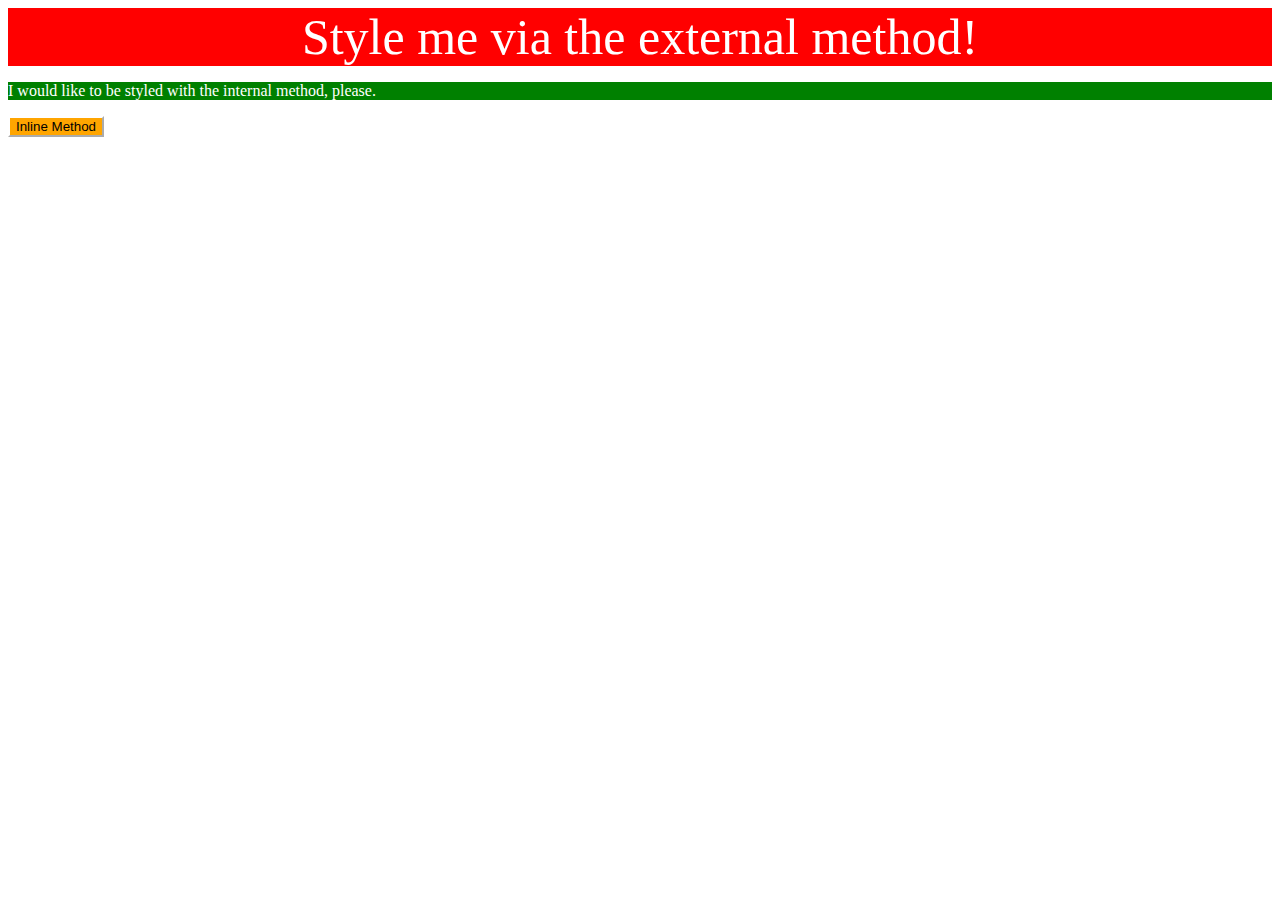
<file: foundations/intro-to-css/01-css-methods/index.html>
<!DOCTYPE html>
<html lang="en">
  <head>
    <meta charset="UTF-8">
    <meta http-equiv="X-UA-Compatible" content="IE=edge">
    <meta name="viewport" content="width=device-width, initial-scale=1.0">
    <link rel="stylesheet" href="styles.css">
    <style>
      p{
        background-color: green;
        color: white;
      }
    </style>
    <title>Methods for Adding CSS</title>
  </head>
  <body>
    <div id="external">Style me via the external method!</div>
    <p>I would like to be styled with the internal method, please.</p>
    <button style="background-color: orange; border-color: white;">Inline Method</button>
  </body>
</html>
</file>
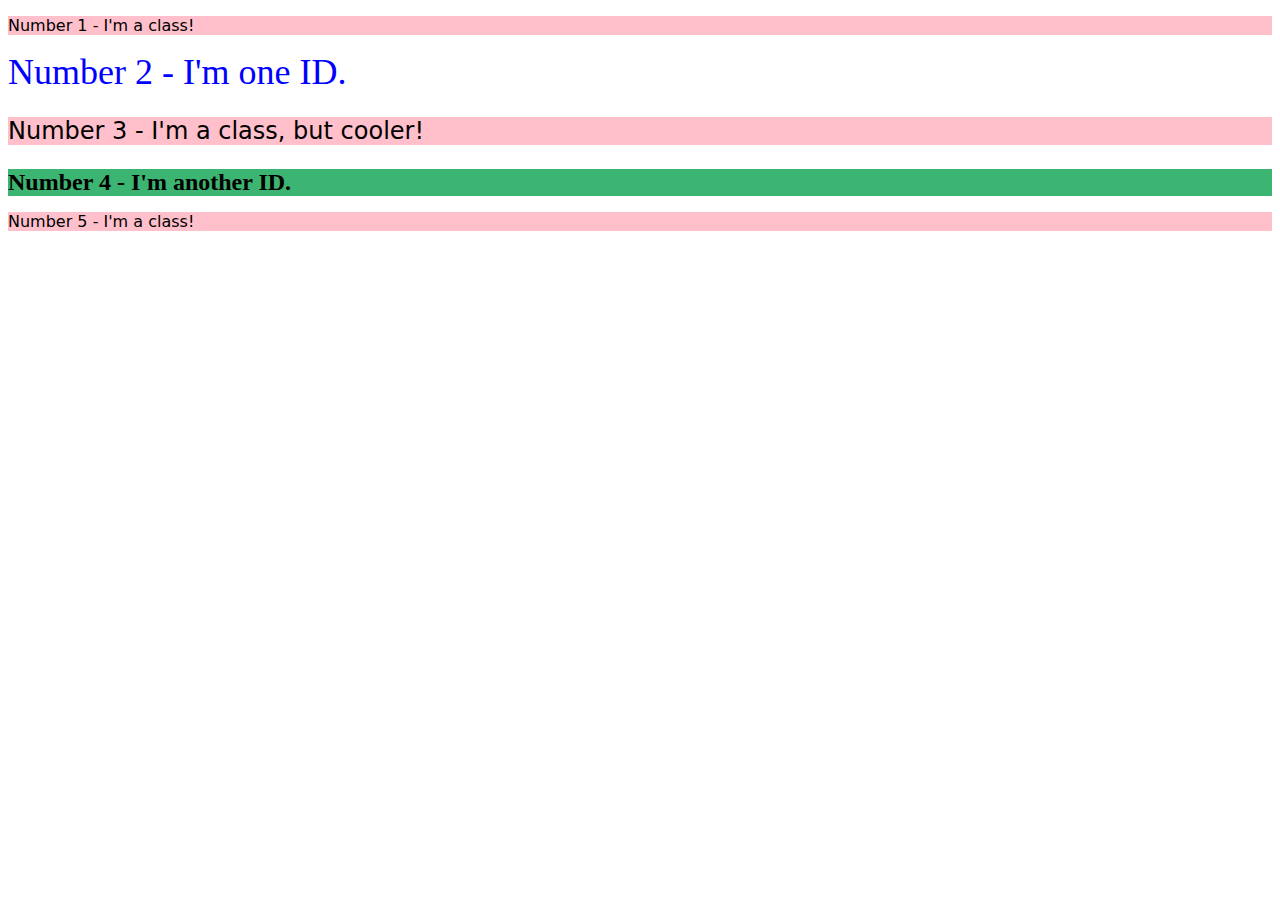
<file: foundations/intro-to-css/02-class-id-selectors/index.html>
<!DOCTYPE html>
<html lang="en">
  <head>
    <meta charset="UTF-8">
    <meta http-equiv="X-UA-Compatible" content="IE=edge">
    <meta name="viewport" content="width=device-width, initial-scale=1.0">
    <title>Class and ID Selectors</title>
    <link rel="stylesheet" href="style.css">
  </head>
  <body>
    <p class="odd">Number 1 - I'm a class!</p>
    <div id="two">Number 2 - I'm one ID.</div>
    <p class="third odd">Number 3 - I'm a class, but cooler!</p>
    <div class="third" id="three">Number 4 - I'm another ID.</div>
    <p class="odd">Number 5 - I'm a class!</p>
  </body>
</html>
</file>
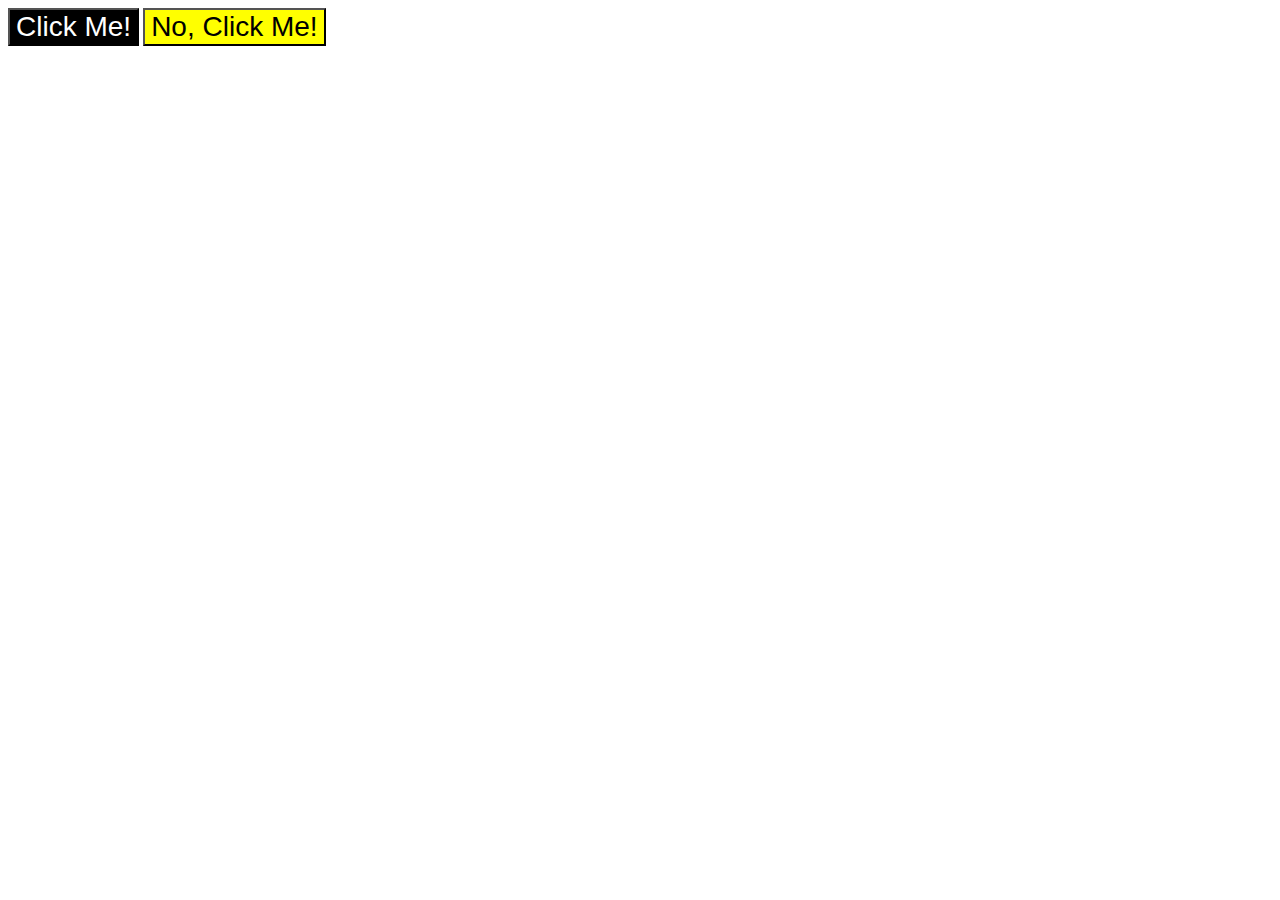
<file: foundations/intro-to-css/03-grouping-selectors/index.html>
<!DOCTYPE html>
<html lang="en">
  <head>
    <meta charset="UTF-8">
    <meta http-equiv="X-UA-Compatible" content="IE=edge">
    <meta name="viewport" content="width=device-width, initial-scale=1.0">
    <title>Grouping Selectors</title>
    <link rel="stylesheet" href="style.css">
  </head>
  <body>
    <button class="black-button">Click Me!</button>
    <button class="yellow-button">No, Click Me!</button>
  </body>
</html>
</file>
<file: foundations/intro-to-css/01-css-methods/styles.css>
div{
    background-color: red;
    font-size: 50px;
    text-align: center;
    color: white;
    font-family: 'Times New Roman', Times, serif;
}
</file>
<file: foundations/intro-to-css/02-class-id-selectors/style.css>
/* Add CSS Styling */
.odd{
    background-color: #ffc0cb;
    font-family: Verdana, "DeJavu Sans", sans-serif;
}

#two{
    color: rgb(0, 0, 255);
    font-size: 36px;
}

.third{
    font-size: 24px;
}

#three{
    background-color: hsl(147, 50%, 47%);
    font-weight: 700;
}
</file>
<file: foundations/intro-to-css/03-grouping-selectors/style.css>
/* Add CSS Styling */
.black-button{
    background-color: rgb(0, 0, 0);
    color: white;
}

.yellow-button{
    background-color: #FFFF00;
}

.black-button, .yellow-button{
    font-family: Helvetica, "Times New Roman", sans-serif;
    font-size: 28px;
}
</file>
